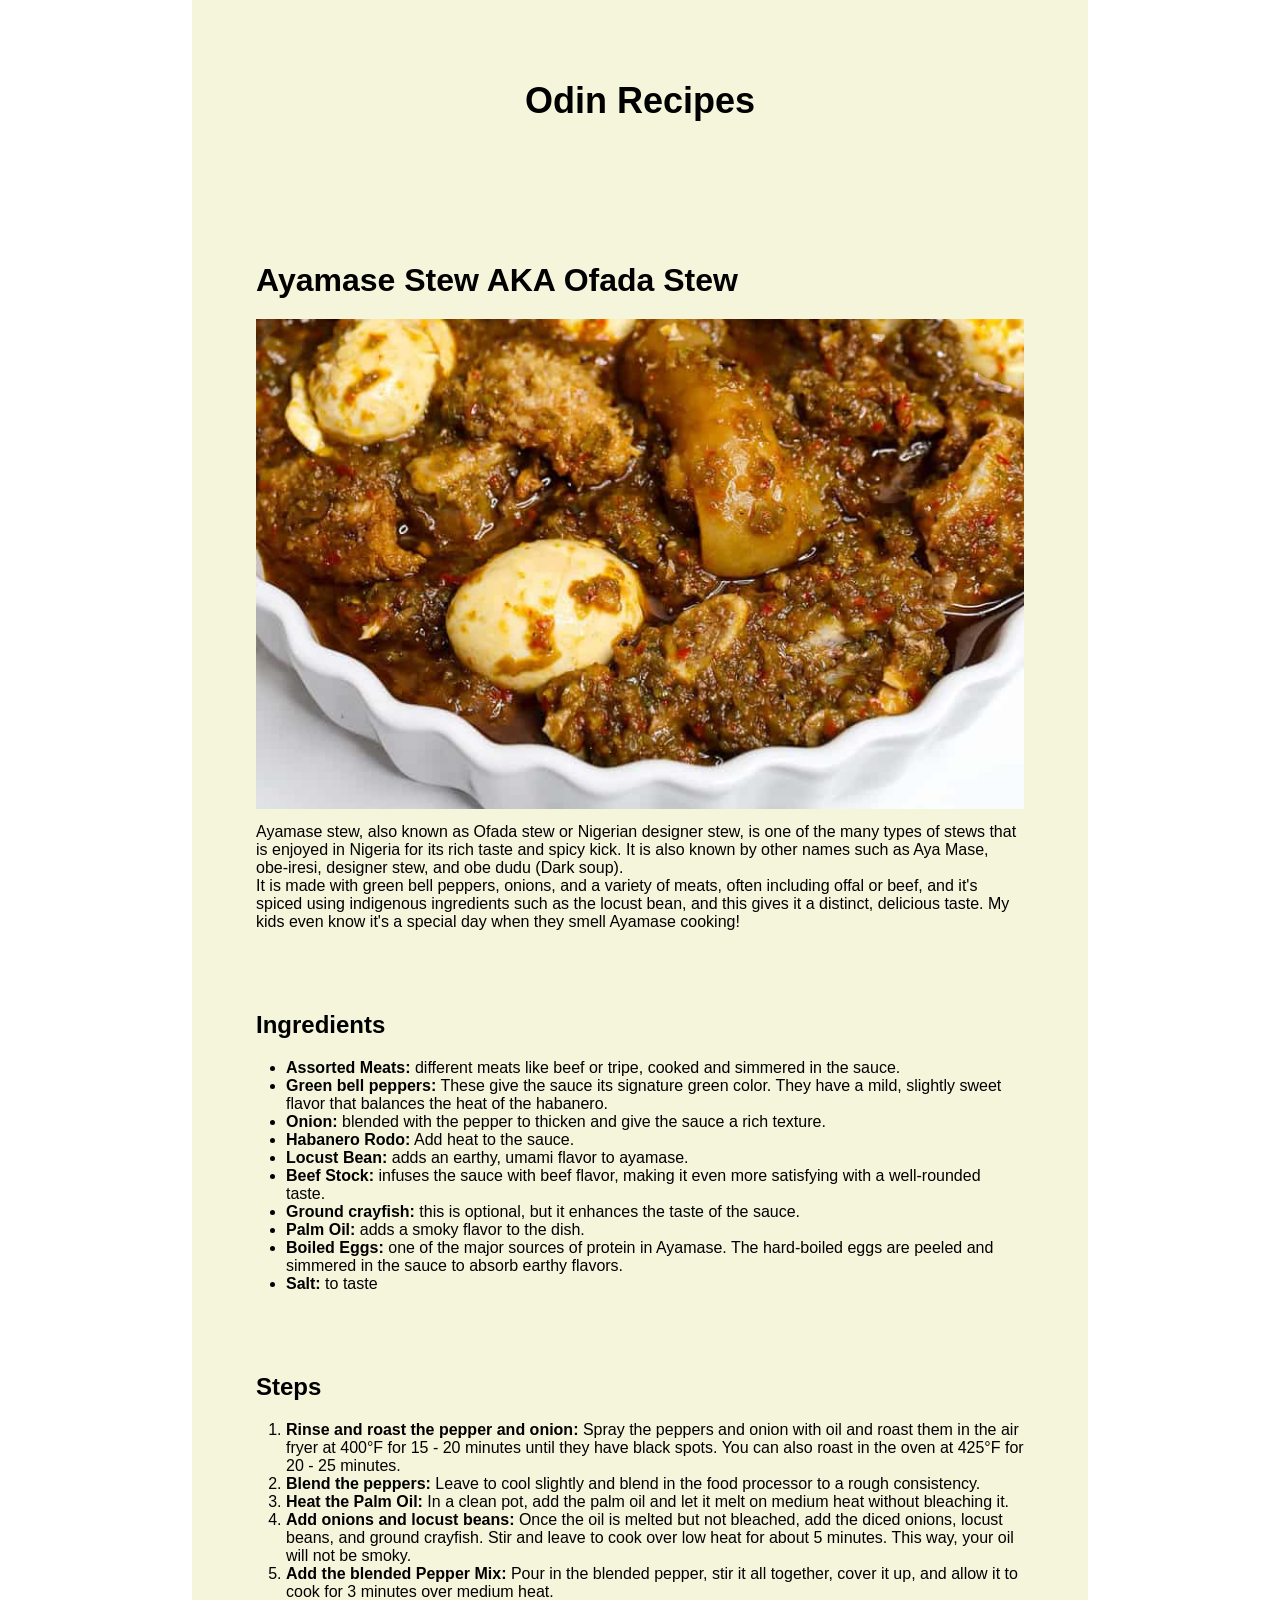
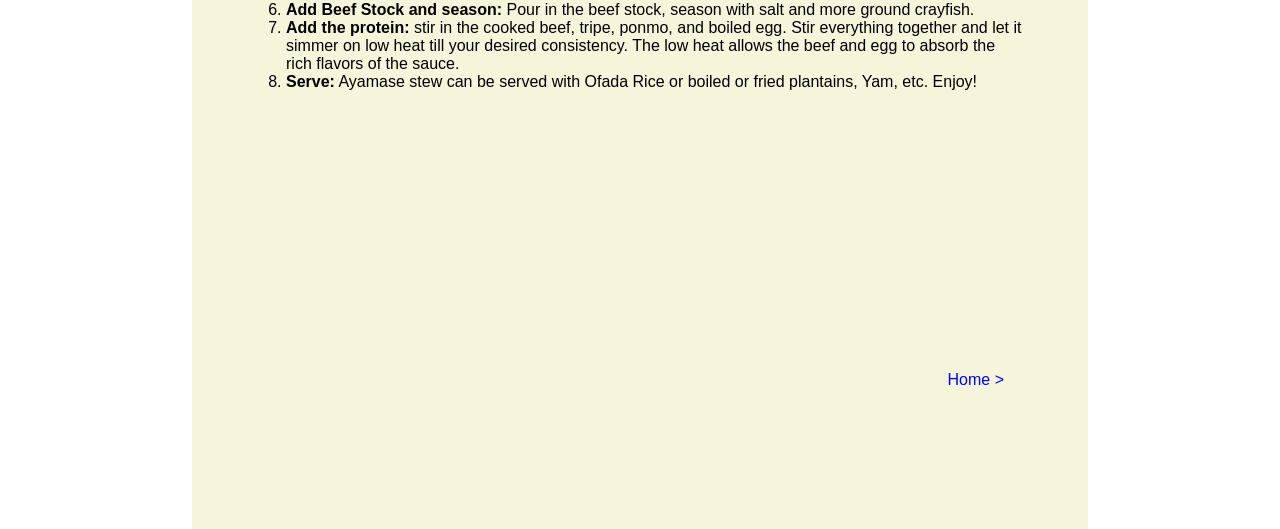
<file: recipes/ayamase-stew.html>
<!DOCTYPE html>
<html lang="en">
<head>
    <meta charset="UTF-8">
    <meta name="viewport" content="width=device-width, initial-scale=1.0">
     <link rel="stylesheet" href="../style/style.css">
    <title>Ayamase-Stew Recipe</title>
</head>
    <body>
        

        <div id="container">
            <h1 id="logo">Odin Recipes</h1>
            
            <h1>Ayamase Stew AKA Ofada Stew</h1>
            <img src="../images/ayamase.jpg" width="500">

            <p>
                Ayamase stew, also known as Ofada stew or Nigerian designer stew, 
                is one of the many types of stews that is enjoyed in Nigeria for its rich taste 
                and spicy kick. It is also known by other names such as Aya Mase, obe-iresi, 
                designer stew, and obe dudu (Dark soup).
            </p>

            <p>
                It is made with green bell peppers, onions, and a variety of meats, 
                often including offal or beef, and it's spiced using indigenous ingredients such as 
                the locust bean, and this gives it a distinct, delicious taste. 
                My kids even know it's a special day when they smell Ayamase cooking!
            </p>

        <h2>Ingredients</h2>
            <ul>
                <li><strong>Assorted Meats:</strong> different meats like beef or tripe, cooked and simmered in the sauce.</li>
                <li><strong>Green bell peppers:</strong> These give the sauce its signature green color. They have a mild, slightly sweet flavor that balances the heat of the habanero.</li>
                <li><strong>Onion:</strong> blended with the pepper to thicken and give the sauce a rich texture.</li>
                <li><strong>Habanero Rodo:</strong> Add heat to the sauce.</li>
                <li><strong>Locust Bean:</strong> adds an earthy, umami flavor to ayamase.</li>
                <li><strong>Beef Stock:</strong> infuses the sauce with beef flavor, making it even more satisfying with a well-rounded taste.</li>
                <li><strong>Ground crayfish:</strong> this is optional, but it enhances the taste of the sauce.</li>
                <li><strong>Palm Oil:</strong> adds a smoky flavor to the dish.</li>
                <li><strong>Boiled Eggs:</strong> one of the major sources of protein in Ayamase. The hard-boiled eggs are peeled and simmered in the sauce to absorb earthy flavors.</li>
                <li><strong>Salt:</strong> to taste</li>
            </ul>
        <h2>Steps</h2>
            <ol>
                <li><strong>Rinse and roast the pepper and onion:</strong> Spray the peppers and onion with oil and roast them in the air fryer at 400°F for 15 - 20 minutes until they have black spots. You can also roast in the oven at 425°F for 20 - 25 minutes.
                </li>

                <li><strong>Blend the peppers:</strong> Leave to cool slightly and blend in the food processor to a rough consistency.
                </li>

                <li> 
                    <strong>Heat the Palm Oil:</strong> In a clean pot, add the palm oil and let it melt on medium heat without bleaching it.
                </li>

                <li>
                    <strong>Add onions and locust beans:</strong> Once the oil is melted but not bleached, add the diced onions, locust beans, and ground crayfish. Stir and leave to cook over low heat for about 5 minutes. This way, your oil will not be smoky.
                </li>

                <li>
                    <strong>Add the blended Pepper Mix:</strong> Pour in the blended pepper, stir it all together, cover it up, and allow it to cook for 3 minutes over medium heat.
                </li>
                <li>
                    <strong>Add Beef Stock and season:</strong> Pour in the beef stock, season with salt and more ground crayfish. 
                </li>
                <li>
                    <strong>Add the protein:</strong> stir in the cooked beef, tripe, ponmo, and boiled egg. Stir everything together and let it simmer on low heat till your desired consistency. The low heat allows the beef and egg to absorb the rich flavors of the sauce.
                </li>
                <li>
                    <strong>Serve:</strong> Ayamase stew can be served with Ofada Rice or boiled or fried plantains, Yam, etc. Enjoy!
                </li>
            </ol>

            <p id="footer">
                <a  class="footerlink" href="../index.html">Home &gt;</a>
            </p>
        </div>
    </body>
</html>
</file>
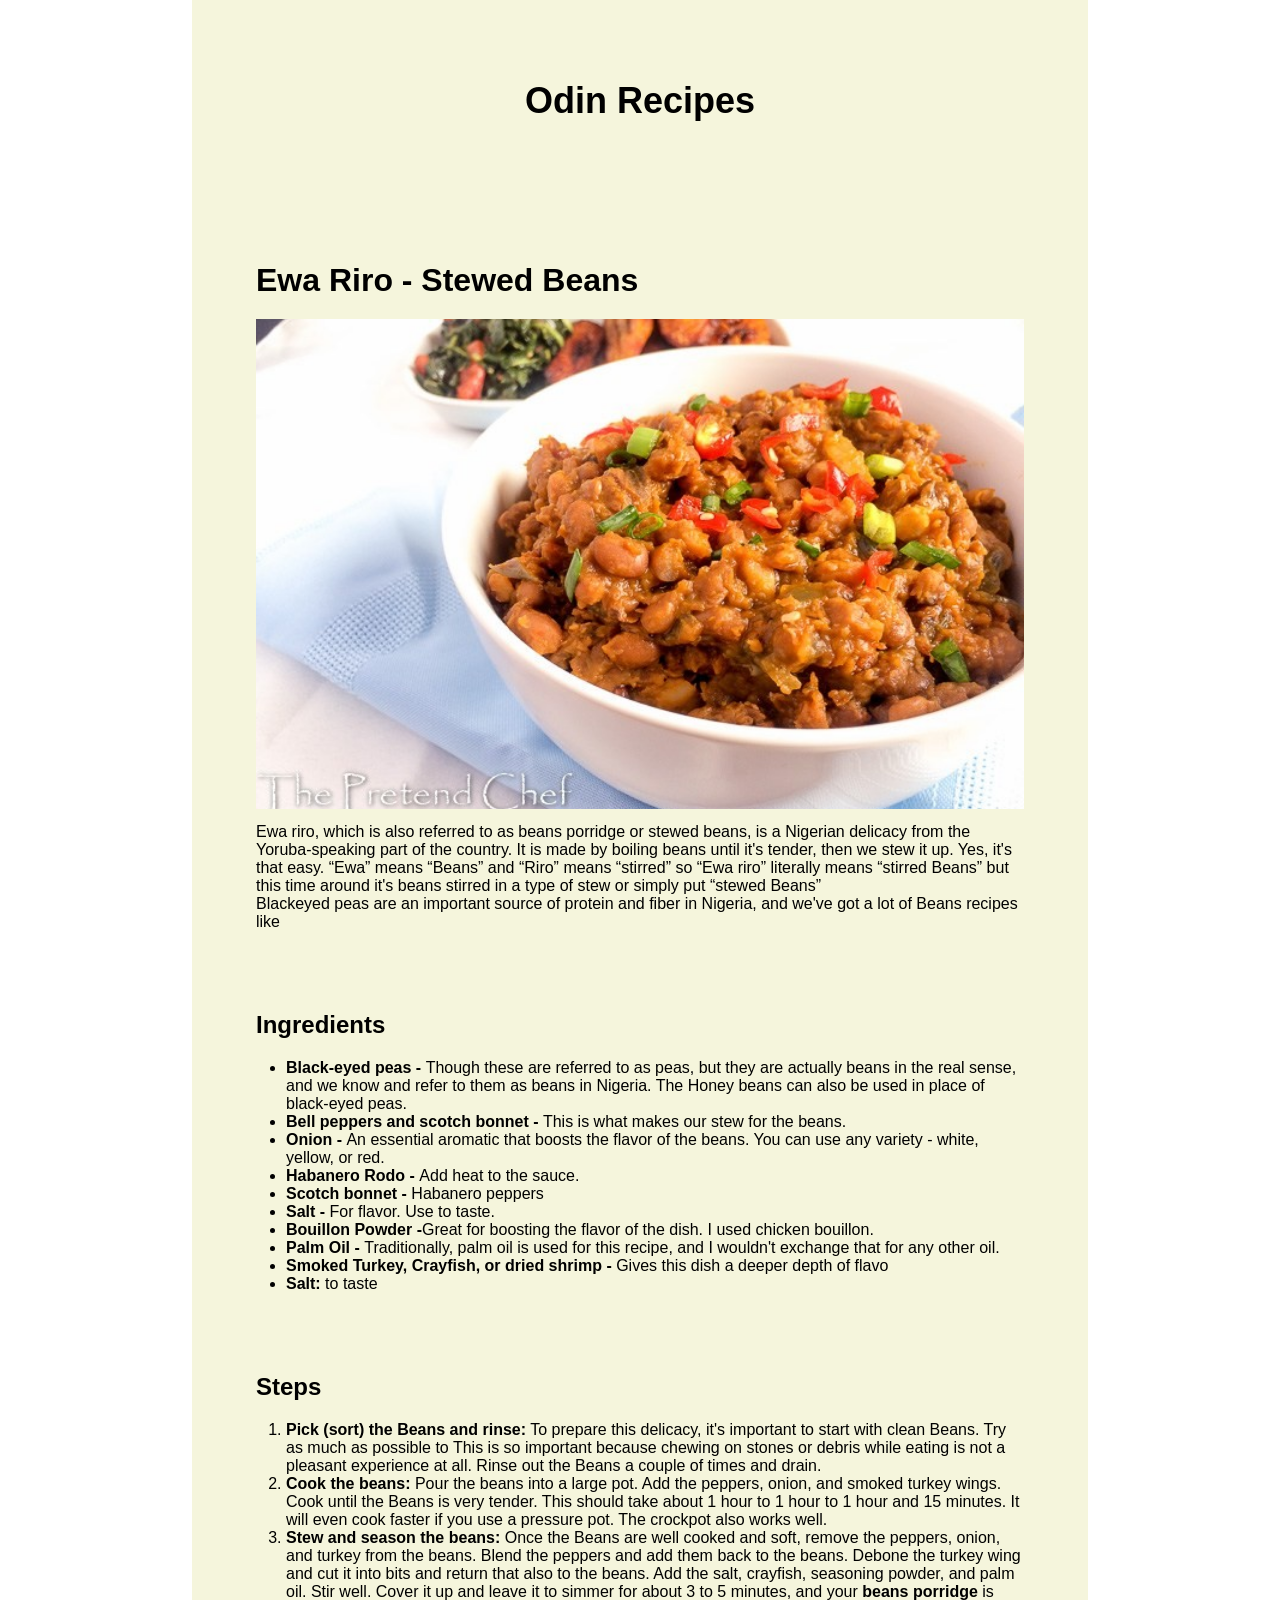
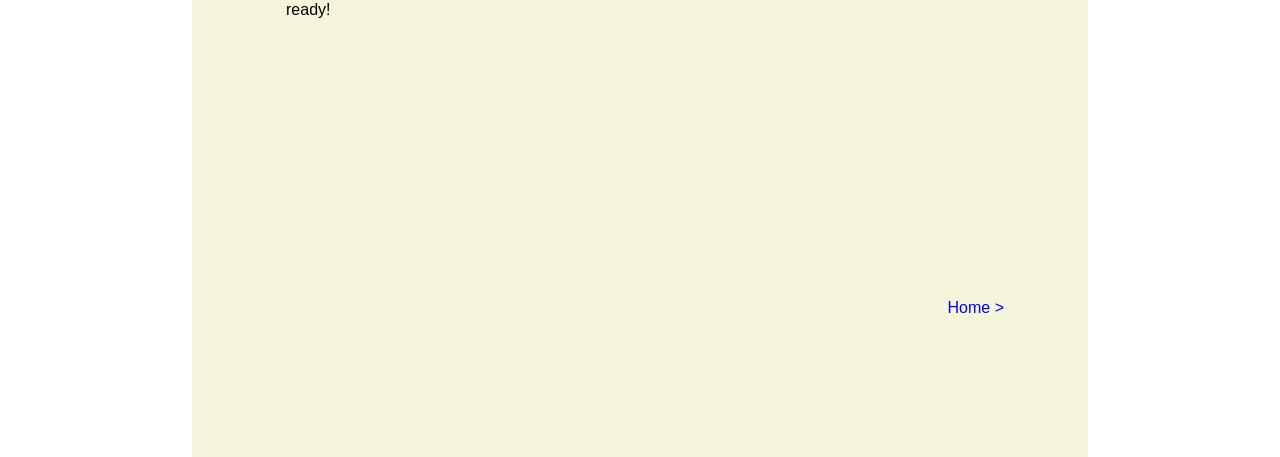
<file: recipes/beans-porridge.html>
<!DOCTYPE html>
<html lang="en">
<head>
    <meta charset="UTF-8">
    <meta name="viewport" content="width=device-width, initial-scale=1.0">
    <link rel="stylesheet" href="../style/style.css">
    <title>Beans-Porrigde Recipe</title>
</head>
    <body>
        <div id="container">
            <h1 id="logo">Odin Recipes</h1>

            <h1>Ewa Riro - Stewed Beans</h1>
            <img src="../images/beans.jpg" width="500">

            <p>
                Ewa riro, which is also referred to as beans porridge or stewed beans, is a Nigerian delicacy 
                from the Yoruba-speaking part of the country. It is made by boiling beans until it's tender, 
                then we stew it up. Yes, it's that easy. &ldquo;Ewa&rdquo; means &ldquo;Beans&rdquo; and &ldquo;Riro&rdquo; means &ldquo;stirred&rdquo; 
                so &ldquo;Ewa riro&rdquo; literally means &ldquo;stirred Beans&rdquo; but this time around it's beans stirred in 
                a type of stew or simply put &ldquo;stewed Beans&rdquo;
            </p>

            <p>
                Blackeyed peas are an important source of protein and fiber in Nigeria, and we've got a lot of Beans recipes like
            </p>

        <h2>Ingredients</h2>
            <ul>
                <li><strong>Black-eyed peas &hyphen; </strong>Though these are referred to as peas, but they are actually beans in the real sense, and we know and refer to them as beans in Nigeria. The Honey beans can also be used in place of black-eyed peas.</li>
                <li><strong>Bell peppers and scotch bonnet &hyphen; </strong>This is what makes our stew for the beans.</li>
                <li><strong>Onion &hyphen; </strong> An essential aromatic that boosts the flavor of the beans. You can use any variety - white, yellow, or red.</li>
                <li><strong>Habanero Rodo &hyphen; </strong>Add heat to the sauce.</li>
                <li><strong>Scotch bonnet &hyphen; </strong>Habanero peppers</li>
                <li><strong>Salt &hyphen; </strong>For flavor. Use to taste.</li>
                <li><strong>Bouillon Powder &hyphen;</strong>Great for boosting the flavor of the dish. I used chicken bouillon.</li>
                <li><strong>Palm Oil &hyphen; </strong>Traditionally, palm oil is used for this recipe, and I wouldn't exchange that for any other oil.</li>
                <li><strong>Smoked Turkey, Crayfish, or dried shrimp &hyphen; </strong>Gives this dish a deeper depth of flavo</li>
                <li><strong>Salt:</strong> to taste</li>
            </ul>
        <h2>Steps</h2>
            <ol>
                <li><strong>Pick (sort) the Beans and rinse:</strong> To prepare this delicacy, it's important to start with clean Beans. Try as much as possible to This is so important because chewing on stones or debris while eating is not a pleasant experience at all. Rinse out the Beans a couple of times and drain.
                </li>

                <li><strong>Cook the beans:</strong> Pour the beans into a large pot. Add the peppers, onion, and smoked turkey wings. Cook until the Beans is very tender. This should take about 1 hour to 1 hour to 1 hour and 15 minutes. It will even cook faster if you use a pressure pot. The crockpot also works well.
                </li>

                <li> 
                    <strong>Stew and season the beans:</strong> Once the Beans are well cooked and soft, remove the peppers, onion, and turkey from the beans. Blend the peppers and add them back to the beans. Debone the turkey wing and cut it into bits and return that also to the beans. Add the salt, crayfish, seasoning powder, and palm oil. Stir well. Cover it up and leave it to simmer for about 3 to 5 minutes, and your <strong>beans porridge</strong> is ready!
                </li>
            </ol>

            <p id="footer">
                <a href="../index.html">Home &gt;</a>
            </p>
        </div>
    </body>
</html>
</file>
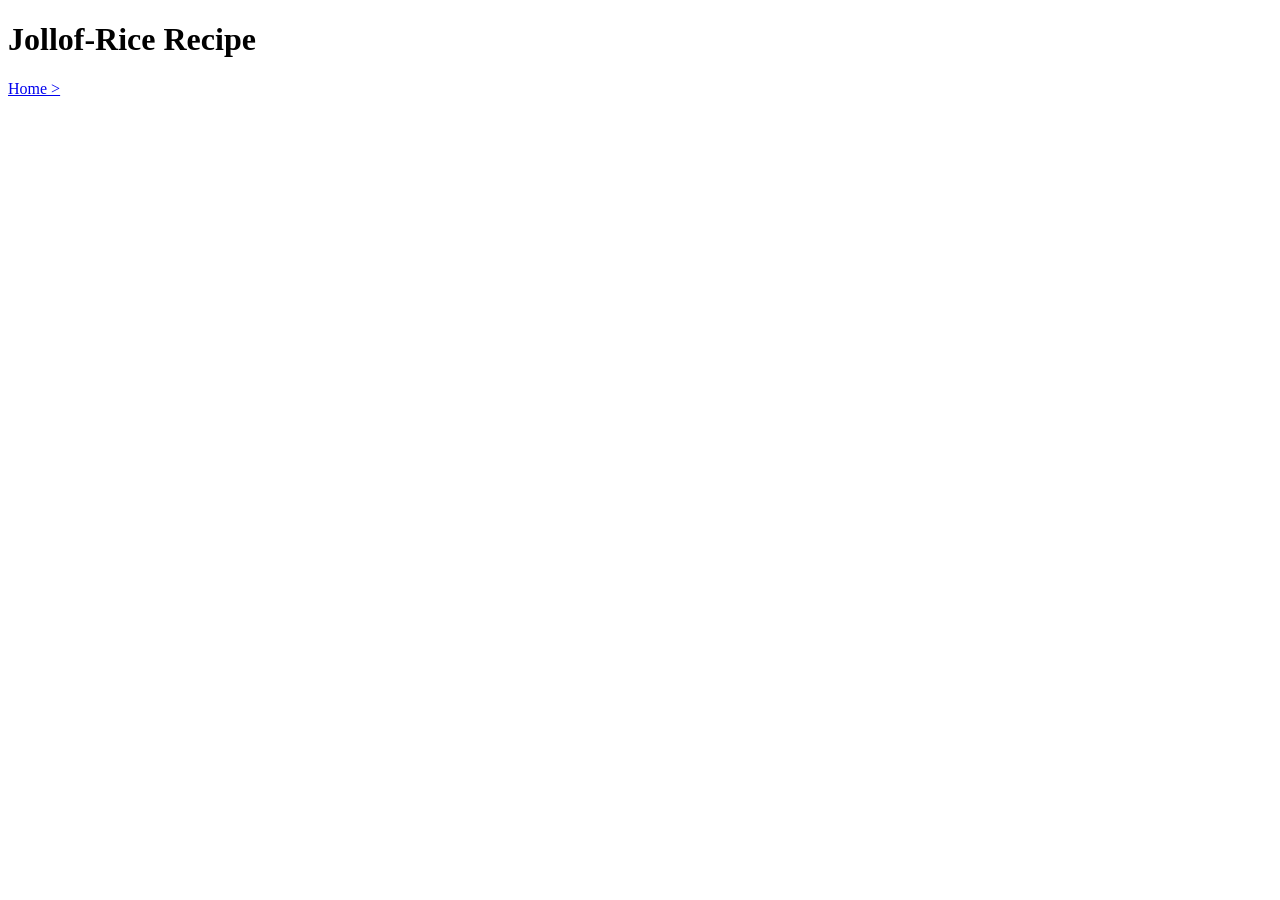
<file: recipes/jollof-rice.html>
<!DOCTYPE html>
<html lang="en">
    <head>
        <meta charset="UTF-8">
        <meta name="viewport" content="width=device-width, initial-scale=1.0">
        <title>Jollof-Rice Recipe</title>
    </head>
    <body>
        <h1>Jollof-Rice Recipe</h1>

        <p>
            <a href="../index.html">Home &gt;</a>
        </p>
    </body>
</html>
</file>
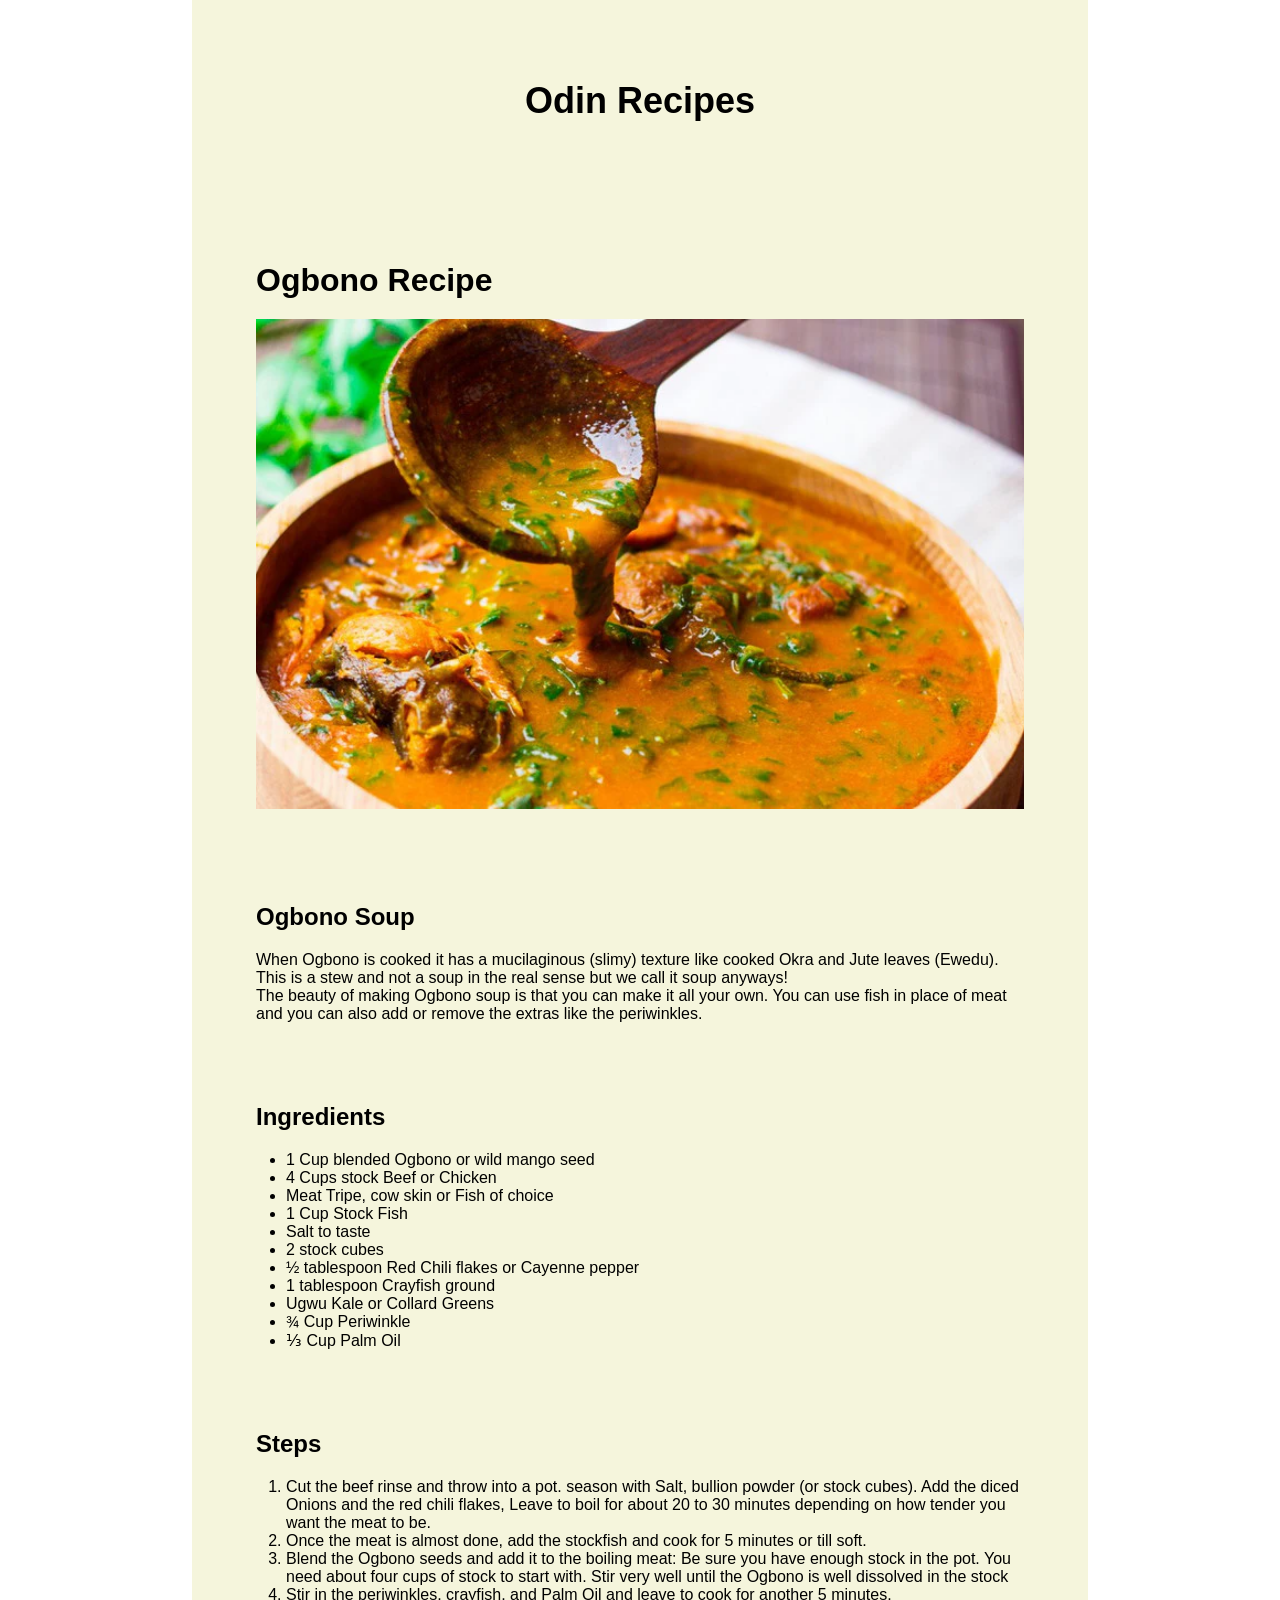
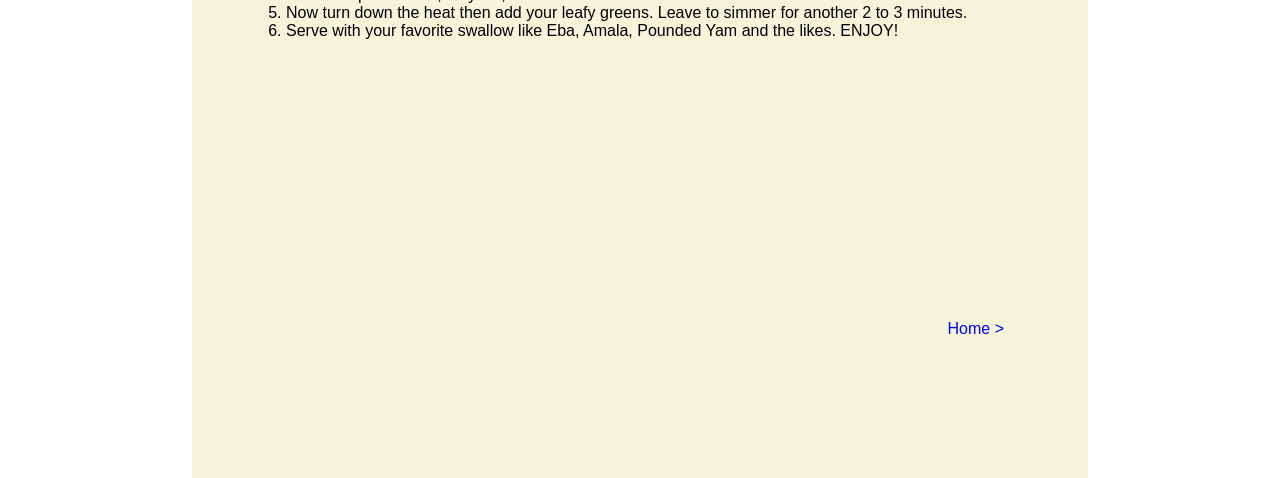
<file: recipes/ogbono.html>
<!DOCTYPE html>
<html lang="en">
<head>
    <meta charset="UTF-8">
    <meta name="viewport" content="width=device-width, initial-scale=1.0">
    <link rel="stylesheet" href="../style/style.css">
    <title>Ogbono Recipe</title>
</head>
    <body>

        <div id="container">

            <h1 id="logo">Odin Recipes</h1>

            <h1>Ogbono Recipe</h1>
            <img src="../images/ogbono.jpg" width="500">

            
                <h2>Ogbono Soup</h2>
                
                    <p>
                        When Ogbono is cooked it has a mucilaginous (slimy) texture like cooked Okra 
                        and Jute leaves (Ewedu). This is a stew and not a soup in the real sense but 
                        we call it soup anyways!
                    </p>

                    <p>
                        The beauty of making Ogbono soup is that you can make it all your own. 
                        You can use fish in place of meat and you can also add or remove the extras 
                        like the periwinkles.
                    </p>

                <h2>Ingredients</h2>
                    <ul>
                        <li>1 Cup blended Ogbono or wild mango seed</li>
                        <li>4 Cups stock Beef or Chicken</li>
                        <li>Meat Tripe, cow skin or Fish of choice</li>
                        <li>1 Cup Stock Fish</li>
                        <li>Salt to taste</li>
                        <li>2 stock cubes</li>
                        <li>&frac12; tablespoon Red Chili flakes or Cayenne pepper</li>
                        <li>1 tablespoon Crayfish ground</li>
                        <li>Ugwu Kale or Collard Greens</li>
                        <li>&frac34; Cup Periwinkle</li>
                        <li>&frac13; Cup Palm Oil</li>
                    </ul>
                <h2>Steps</h2>
                    <ol>
                        <li>Cut the beef rinse and throw into a pot. season with Salt, bullion 
                            powder (or stock cubes). Add the diced Onions and the red chili flakes, 
                            Leave to boil for about 20 to 30 minutes depending on how tender you 
                            want the meat to be.
                        </li>

                        <li>Once the meat is almost done, add the stockfish and cook for 5 minutes 
                            or till soft.
                        </li>

                        <li>Blend the Ogbono seeds and add it to the boiling meat: Be sure you have
                            enough stock in the pot. You need about four cups of stock to 
                            start with. Stir very well until the Ogbono is well dissolved in 
                            the stock
                        </li>

                        <li> 
                            Stir in the periwinkles, crayfish, and Palm Oil and leave to cook 
                            for another 5 minutes.
                        </li>

                        <li>
                            Now turn down the heat then add your leafy greens. Leave to simmer for 
                            another 2 to 3 minutes.
                        </li>

                        <li>
                            Serve with your favorite swallow like Eba, Amala, Pounded Yam and the likes. ENJOY!
                        </li>
                    </ol>

            <p id="footer">
                <a href="../index.html">Home &gt;</a>
            </p>
        </div>
    </body>
</html>
</file>
<file: style/style.css>
* {
    
    margin: 0px;
    padding: 0px;
    box-sizing: border-box;
    font-family: Verdana, Geneva, Tahoma, sans-serif;
}

h1, h2, h3 {
    margin: 20px 0px;
}

h1, h2, h3 {
    margin-top: 80px;
}

ul, ol {
    margin-left: 30px;
}

ul {
    
}

img {
    width: 100%;
    height: 500px;
    padding-bottom: 10px;
    object-fit: cover;
    object-position: 50% 80%;
}

a {
    text-decoration: none;
}

a:hover {
    color: brown;
    text-decoration: underline;
}



#container {
    width: 70%;
    min-height: 100dvh;
    margin: 0px auto;
    padding: 0px 5%;
    background-color:beige;
}

#logo{
    text-align: center;
    margin-bottom: 140px;
    margin-top: 0px;
    padding-top: 80px;
    font-size: 36px;
}

#menu {
    display: flex;
    justify-content:space-evenly;
    flex-wrap: wrap;
    list-style-type:circle;
    
    padding: 20px ;
    margin-left: 0px;
}

#menu li {
    flex: 1 1 140px;
    
    
}

#footer {
    margin-top: 140px;
    
    padding: 140px 20px;
    text-align: right;
}

#footer a.footerlink {
    
   
}
</file>
